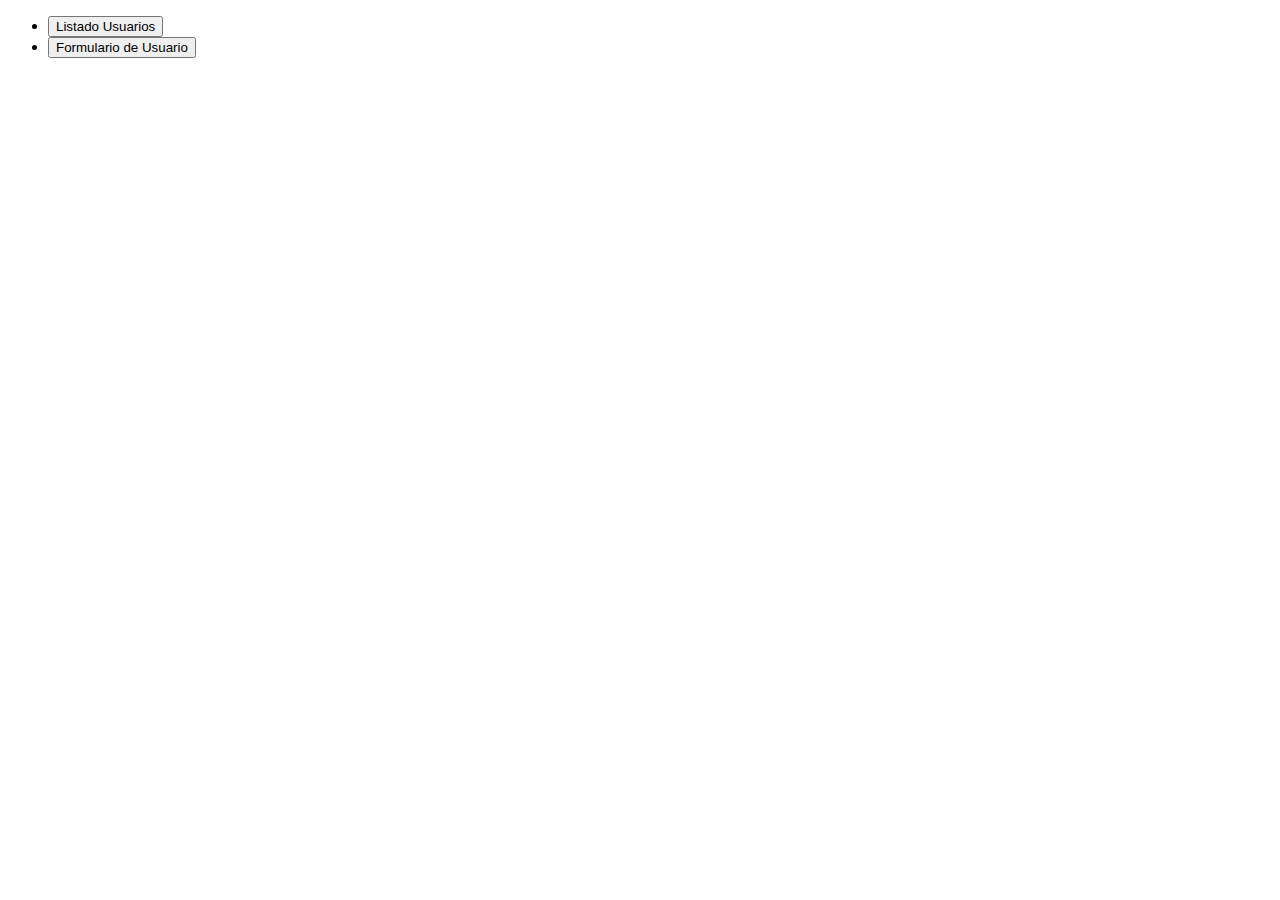
<file: sampleCRUDJPA/src/main/resources/templates/users.html>
<!DOCTYPE html>
<html xmlns:th="http://thymeleaf.org" lang="es">
<head>
<!-- Required meta tags -->
<meta charset="utf-8">
<meta name="viewport" content="width=device-width, initial-scale=1">

<!-- Bootstrap CSS -->
<link rel="stylesheet" type="text/css"
	th:href="@{/webjars/bootstrap/css/bootstrap.min.css}" />

<!-- Custom CSS -->
<link rel="stylesheet" type="text/css" th:href="@{/css/menu.css}" />
<link rel="stylesheet" type="text/css" th:href="@{/css/users.css}" />


<!-- Icons solid type of fontawesome -->
<link rel="stylesheet" type="text/css"
	th:href="@{/webjars/fortawesome__fontawesome-free/css/solid.min.css}" />
	
<!-- Datatables bootstrap css -->
<link rel="stylesheet" type="text/css" href="https://cdn.datatables.net/v/bs5/jq-3.6.0/dt-1.12.1/sp-2.0.1/datatables.min.css"/>

<title>Users CRUD</title>
</head>
<body>
	<header th:replace="layouts/commons::header"></header>

	<div class="container">
		<ul class="nav nav-tabs justify-content-end main-section"
			id="myUserTab" role="tablist">
			<li class="nav-item" role="presentation">
				<button class="nav-link active" id="list-tab" data-bs-toggle="tab"
					data-bs-target="#list-tab-pane" type="button" role="tab"
					aria-controls="list-tab-pane" aria-selected="true">Listado
					Usuarios</button>
			</li>
			<li class="nav-item" role="presentation">
				<button class="nav-link" id="form-tab" data-bs-toggle="tab"
					data-bs-target="#form-tab-pane" type="button" role="tab"
					aria-controls="form-tab-pane" aria-selected="false">Formulario
					de Usuario</button>
			</li>

		</ul>
		<div class="tab-content" id="myUserTabContent">
			<div class="tab-pane fade show active" id="list-tab-pane"
				role="tabpanel" aria-labelledby="list-tab" tabindex="0">
				<div th:replace="cardUsers/listUsers::cardListUsers"></div>
			</div>
			<div class="tab-pane fade" id="form-tab-pane" role="tabpanel"
				aria-labelledby="form-tab" tabindex="0">
				<div th:replace="cardUsers/userForm::cardUserForm"></div>
			</div>

		</div>


	</div>
	<div th:replace="layouts/commons::refBootstrapjs"></div>
	<div th:replace="layouts/commons::refDataTable"></div>
	<div th:insert="layouts/commons::refFontawesome"></div>
	
	<script>
      $(document).ready(function () {
        $('#userList').DataTable({
	        "language": {
	            "lengthMenu": "Visualizar _MENU_ registros por página",
	            "zeroRecords": "No se hallaron coincidencias",
	            "info": "Visualizando _PAGE_ de _PAGES_ páginas",
	            "infoEmpty": "Registros no disponibles",
	            "infoFiltered": "(filtrado de un total de _MAX_ registros)",
	            "search":         "Búsqueda:",
	            "paginate": {
			        "first":      "Primero",
			        "last":       "Último",
			        "next":       "Siguiente",
			        "previous":   "Anterior"
			    },
	        }
	        
	    });
      });
    </script>

</body>
</html>
</file>
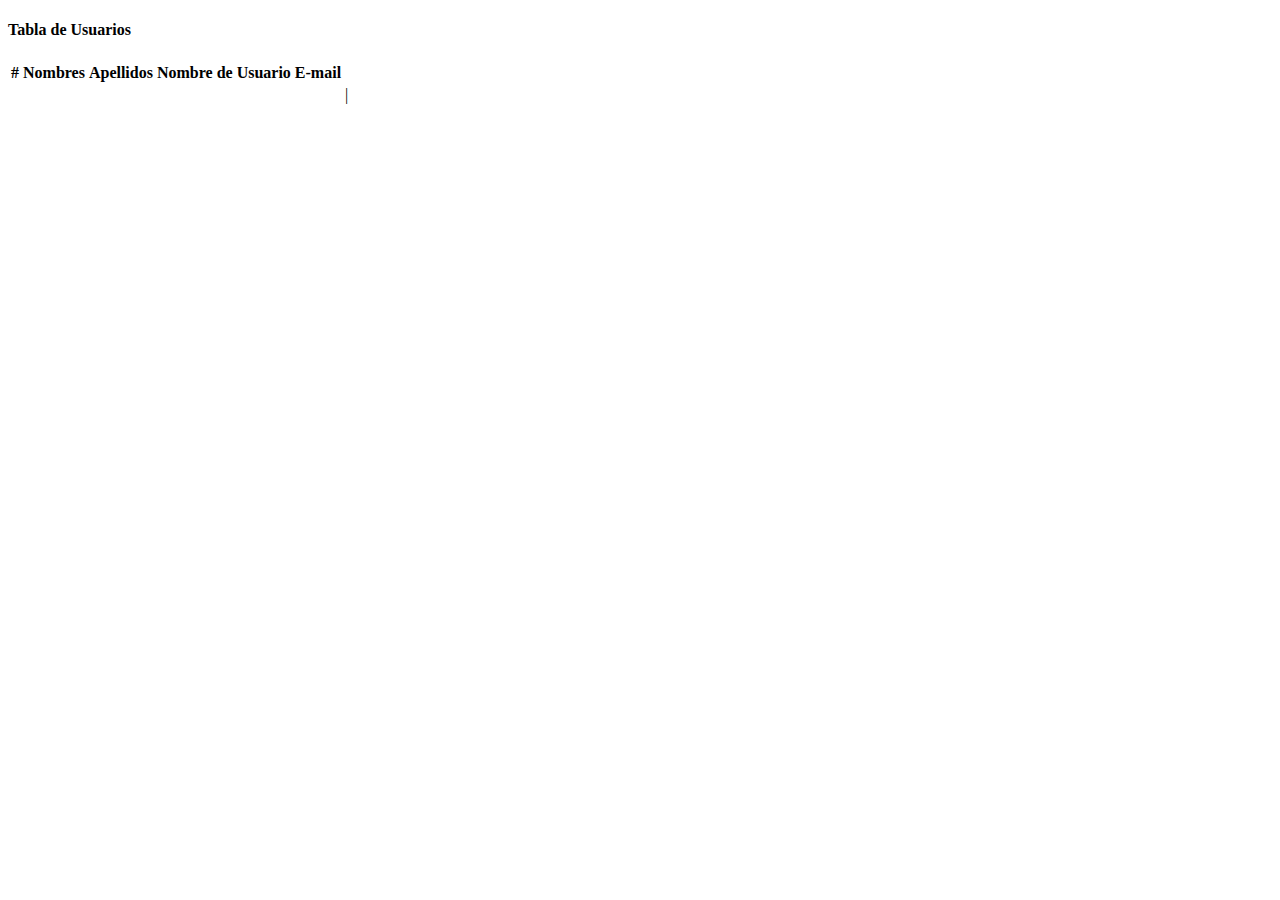
<file: sampleCRUDJPA/src/main/resources/templates/cardUsers/listUsers.html>
<!DOCTYPE html>
<html xmlns:th="http://thymeleaf.org" lang="es">
<head>
<meta charset="utf-8">
<title>Card Users</title>
</head>
<body>
	<div th:fragment="cardListUsers" class="card">
		<div class="card-header">
			<h4>Tabla de Usuarios</h4>
		</div>
		<div class="card-body">
			<!-- Lista de usuarios-->
			<div class="table-responsive">
				<table id="userList"
					class="table table-warning table-bordered table-hover table-striped">
					<thead class="table-dark">
						<tr>
							<th scope="col">#</th>
							<th scope="col">Nombres</th>
							<th scope="col">Apellidos</th>
							<th scope="col">Nombre de Usuario</th>
							<th scope="col">E-mail</th>
							<th></th>
						</tr>
					</thead>
					<tbody>
						<tr th:each="user:${users}">
							<th th:text="${user.id}"></th>
							<td th:text="${user.firstName}"></td>
							<td th:text="${user.lasttName}"></td>
							<td th:text="${user.userName}"></td>
							<td th:text="${user.email}"></td>
							<td><a href="#"><i class="fas fa-edit"></i></a> | <a
								href="#"><i class="fas fa-user-times"></i></a></td>
						</tr>
						
					</tbody>
				</table>
			</div>
		</div>
	</div>

</body>
</html>
</file>
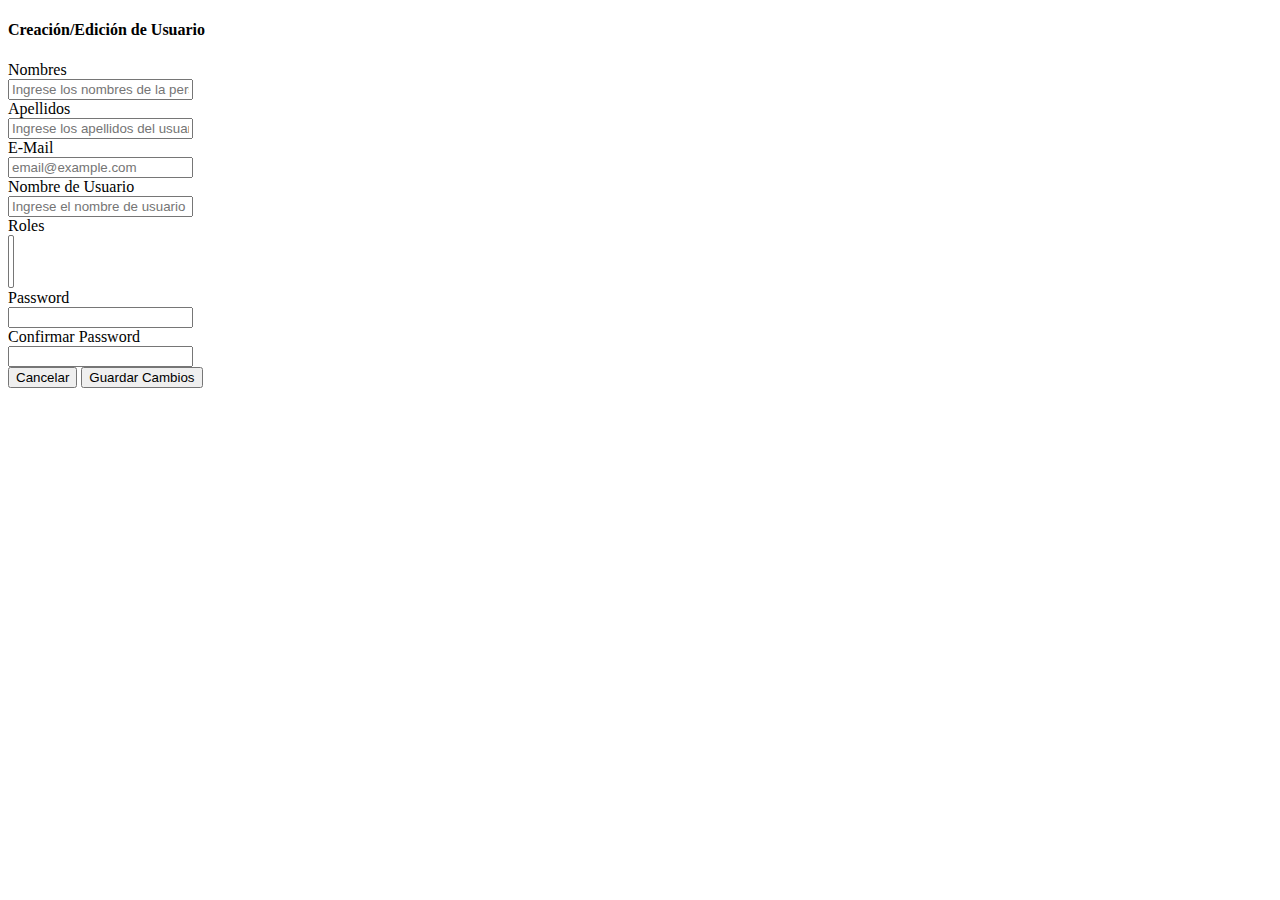
<file: sampleCRUDJPA/src/main/resources/templates/cardUsers/userForm.html>
<!DOCTYPE html>
<html xmlns:th="http://thymeleaf.org" lang="es">
<head>
<meta charset="utf-8">
<title>Card Users</title>
</head>
<body>
	<div th:fragment="cardUserForm" class="card">
		<div class="card-header">
			<h4>Creación/Edición de Usuario</h4>
		</div>
		<div class="card-body">
			<!-- Formulario para usuarios-->
			<form class="form" th:object="${anUser}" role="form" autocomplete="off">
				<div class="mb-3 row">
					<label for="txtNombres" class="col-sm-2 col-form-label">Nombres</label>
					<div class="col-sm-10">
						<input type="text" class="form-control" id="txtNombres"
							placeholder="Ingrese los nombres de la persona"
							th:field="${anUser.firstName}">
					</div>
				</div>
				<div class="mb-3 row">
					<label for="txtApellidos" class="col-sm-2 col-form-label">Apellidos</label>
					<div class="col-sm-10">
						<input type="text" class="form-control" id="txtApellidos"
							placeholder="Ingrese los apellidos del usuario"
							th:field="${anUser.lasttName}">
					</div>
				</div>
				<div class="mb-3 row">
					<label for="txtEmail" class="col-sm-2 col-form-label">E-Mail</label>
					<div class="col-sm-10">
						<input type="email" class="form-control" id="txtEmail"
							placeholder="email@example.com"
							th:field="${anUser.email}">
					</div>
				</div>
				<div class="mb-3 row">
					<label for="txtUserName" class="col-sm-2 col-form-label">Nombre
						de Usuario</label>
					<div class="col-sm-10">
						<input type="text" class="form-control" id="txtUserName"
							placeholder="Ingrese el nombre de usuario"
							th:field="${anUser.userName}">
					</div>
				</div>
				<div class="mb-3 row">
					<label for="selectRoles" class="col-sm-2 col-form-label">Roles</label>
					<div class="col-sm-10">
						<select class="form-control" id="selectRoles" size="3" th:field="${anUser.roles}">
							<option th:each="role:${roles}" th:value="${role.id}"
									th:text="${role.name}"></option>
						</select>
					</div>
				</div>
				<div class="mb-3 row">
					<label for="txtPassword" class="col-sm-2 col-form-label">Password</label>
					<div class="col-sm-10">
						<input type="password" class="form-control" id="txtPassword"
						th:field="${anUser.password}">
					</div>
				</div>
				<div class="mb-3 row">
					<label for="txtPasswordRepeat" class="col-sm-2 col-form-label">Confirmar
						Password</label>
					<div class="col-sm-10">
						<input type="password" class="form-control" id="txtPasswordRepeat"
						th:field="${repeatPassword}">
					</div>
				</div>

				<div class="col-lg-12 text-center">
					<input type="reset" class="btn btn-secondary" value="Cancelar">
					<input type="button" class="btn btn-primary"
						value="Guardar Cambios">
				</div>
			</form>


		</div>
	</div>


</body>
</html>
</file>
